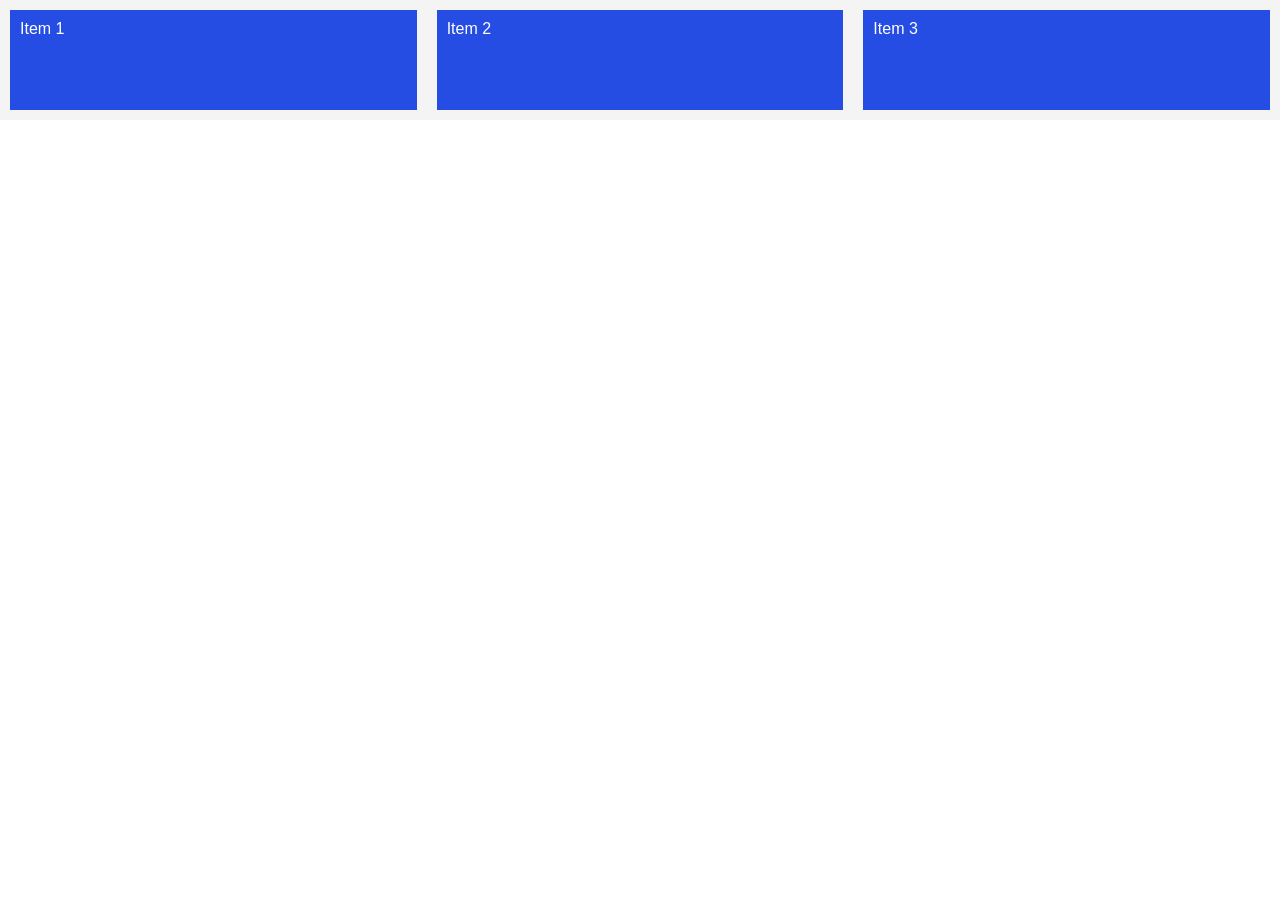
<file: FLEXBOX/index.html>
<!DOCTYPE html>
<html lang="en">
<head>
    <meta charset="UTF-8">
    <meta name="viewport" content="width=device-width, initial-scale=1.0">
    <title>FlexBox</title>
    <link rel="stylesheet" type="text/css" href="style.css">
</head>
<body>
   <div class="flex-container">
     <div class="item">Item 1</div>
     <div class="item">Item 2</div>
     <div class="item">Item 3</div>
    
   </div>
</body>
</html>
</file>
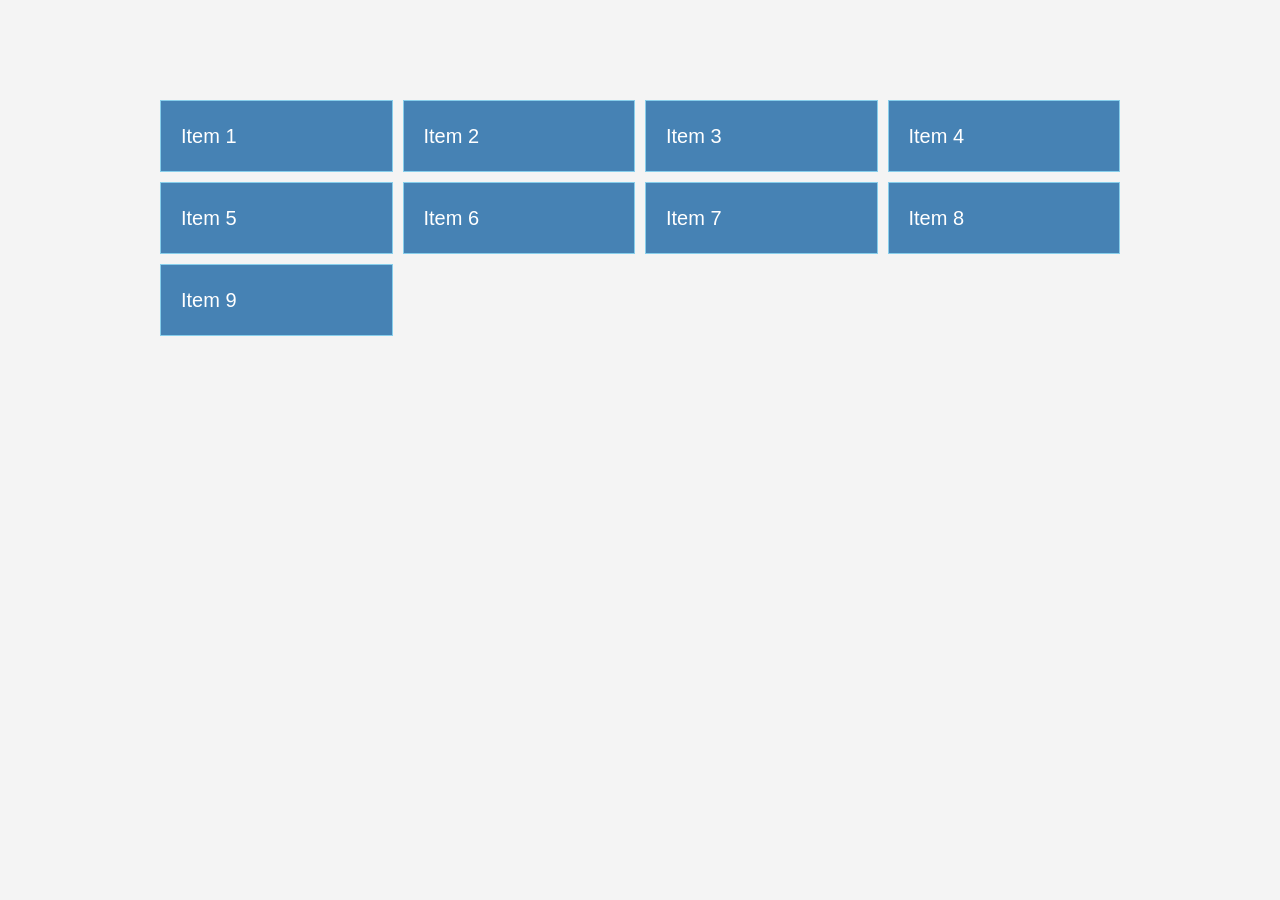
<file: CSS-GRID/grid.html>
<!DOCTYPE html>
<html lang="en">
<head>
    <meta charset="UTF-8">
    <meta name="viewport" content="width=device-width, initial-scale=1.0">
    <title>CSS-GRID</title>
    <link rel="stylesheet" type="text/css" href="grid.css">
</head>
<body>
    <div class="container"> 
        <div class="item">Item 1</div>
        <div class="item">Item 2</div>
        <div class="item">Item 3</div>
        <div class="item">Item 4</div>
        <div class="item">Item 5</div>
        <div class="item">Item 6</div>
        <div class="item">Item 7</div>
        <div class="item">Item 8</div>
        <div class="item">Item 9</div>

    </div>
</body>
</html>
</file>
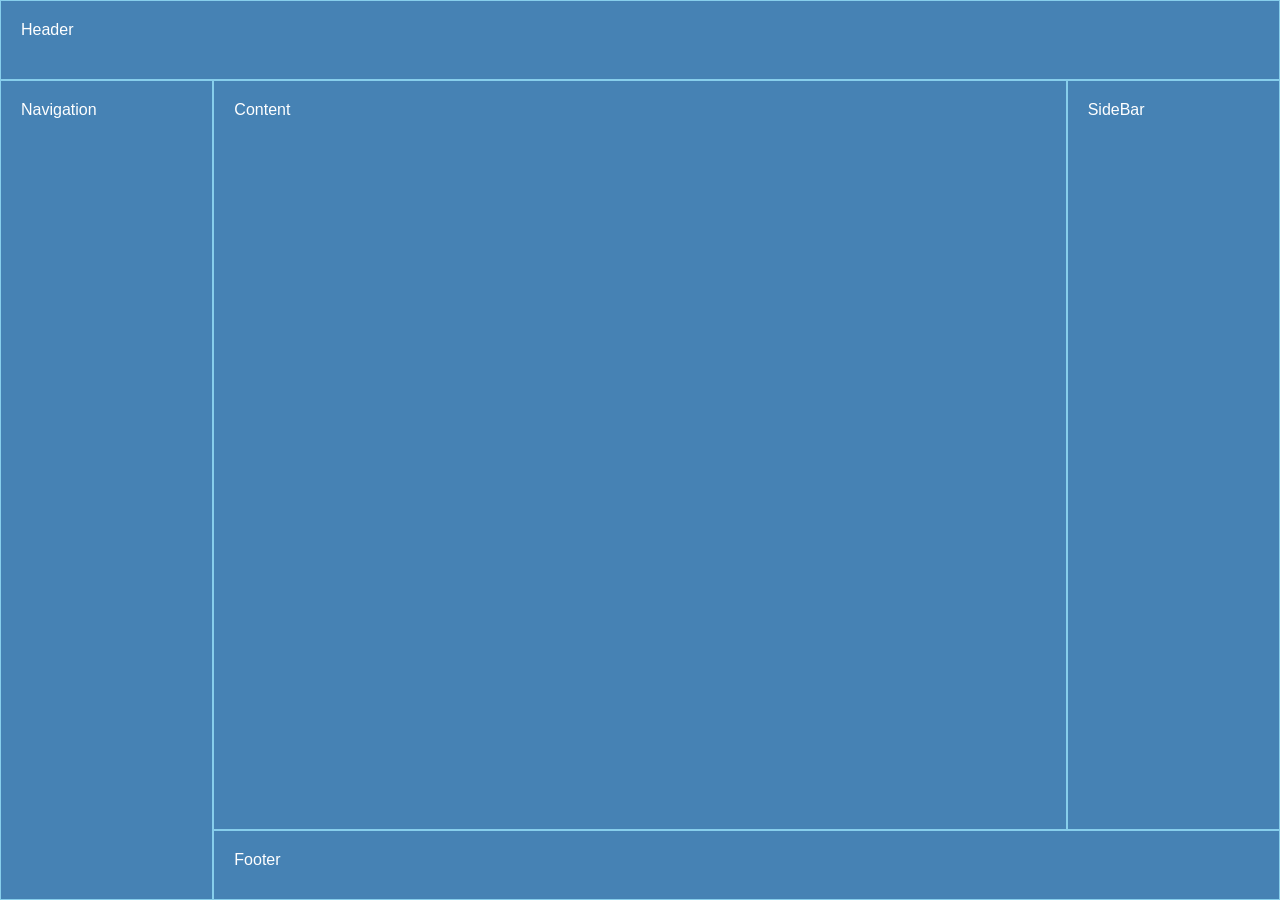
<file: CSS-GRID/grid2.html>
<!DOCTYPE html>
<html lang="en">
<head>
    <meta charset="UTF-8">
    <meta name="viewport" content="width=device-width, initial-scale=1.0">
    <title>GRID Template Areas</title>
    <link rel="stylesheet" type="text/css" href="grid2.css">
</head>
<body>
    <header>Header</header>
    <main>Content</main>
    <nav>Navigation</nav>
    <aside>SideBar</aside>
    <footer>Footer</footer>
    
</body>
</html>
</file>
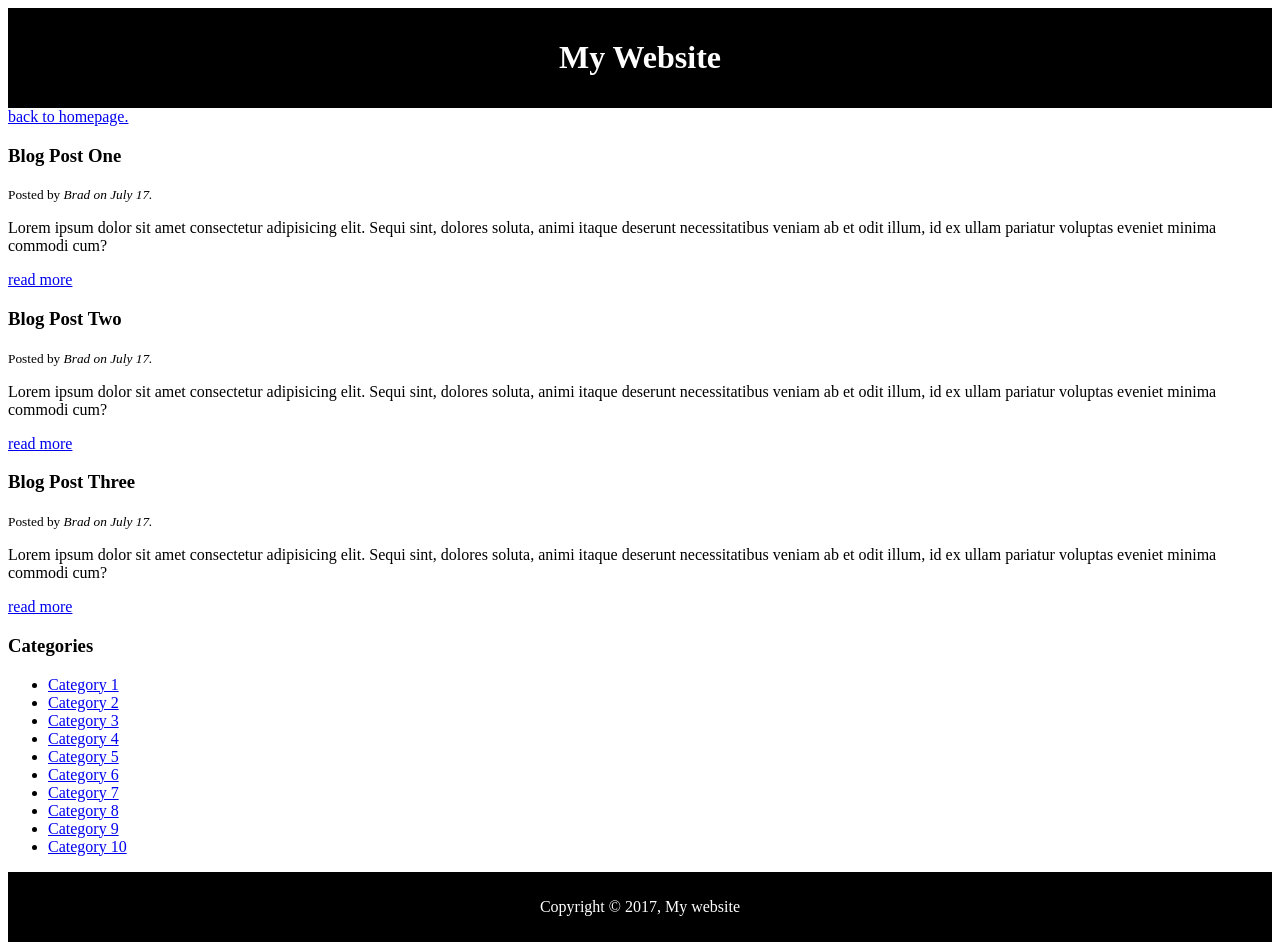
<file: HTML/blog.html>
<!DOCTYPE html>
<html lang="en">
<head>
    <meta charset="UTF-8">
    <meta name="description" content="Awesome blog by traversy media">
    <meta name ="keywords" content = "web design blog, web dev blog, traversy media">
    <title>My Blog</title>
    <style type=""text/css">

    #mainHeader{
        text-align:center;
        background-color:black;
        color:white;
        padding:10px;
    }

    #mainFooter{
        text-align:center;
        background-color:black;
        color:white;
        padding:10px;

    }
    </style>
</head>
<body>

    <!-- Semantic Tags -->

    <header id="mainHeader">  <!-- just a header -->
        <h1>My Website</h1>
    </header>
    <a href ="index.html"> back to homepage.</a>

    <section> <!-- the main area of the page-->
        <!-- since its a blog page so we're gonna have some articles and stuff-->
         <article class = "post">
            <h3>Blog Post One</h3>
            <small>Posted by <cite>Brad on July 17.</cite></small> 
            <!-- small tags are for sub content.-->
             <p> 
                Lorem ipsum dolor sit amet consectetur adipisicing elit. Sequi sint, dolores soluta, animi itaque deserunt necessitatibus veniam ab et odit illum, id ex ullam pariatur voluptas eveniet minima commodi cum?
             </p>
             <a href ="post.html">
                read more
             </a>

         </article>
         <article class = "post">
            <h3>Blog Post Two</h3>
            <small>Posted by <cite>Brad on July 17.</cite></small> 
            <!-- small tags are for sub content.-->
             <p> 
                Lorem ipsum dolor sit amet consectetur adipisicing elit. Sequi sint, dolores soluta, animi itaque deserunt necessitatibus veniam ab et odit illum, id ex ullam pariatur voluptas eveniet minima commodi cum?
             </p>
            <a href ="post.html"> 
                read more
            </a>
         </article>
         <article class = "post">
            <h3>Blog Post Three</h3>
            <small>Posted by <cite>Brad on July 17.</cite></small> 
            <!-- small tags are for sub content.-->
             <p> 
                Lorem ipsum dolor sit amet consectetur adipisicing elit. Sequi sint, dolores soluta, animi itaque deserunt necessitatibus veniam ab et odit illum, id ex ullam pariatur voluptas eveniet minima commodi cum?
             </p>
            <a href ="post.html">
                read more
            </a>
         </article>

    </section>

    <aside>
        <h3>Categories</h3>
        <nav>
        <ul>
            <li> <a href = "#">Category 1</a></li>
            <li> <a href = "#">Category 2</a></li>
            <li> <a href = "#">Category 3</a></li>
            <li> <a href = "#">Category 4</a></li>
            <li> <a href = "#">Category 5</a></li>
            <li> <a href = "#">Category 6</a></li>
            <li> <a href = "#">Category 7</a></li>
            <li> <a href = "#">Category 8</a></li>
            <li> <a href = "#">Category 9</a></li>
            <li> <a href = "#">Category 10</a></li>
            <!-- # means it'll remain on the same page-->
        </ul>
        </nav>
    </aside>

    <footer id="mainFooter">
        <p>Copyright &copy; 2017, My website</p>
    </footer>
    
</body>
</html>
</file>
<file: FLEXBOX/style.css>
*{
    box-sizing: border-box;
    margin:0;
    padding:0;
}
body{
    font-family: Arial, Helvetica, sans-serif;
}

.flex-container {
    display: flex;
    background: #f4f4f4;   
    /* Justify Content is always on main Axis */ 
    /* justify-content: start; */
    /* Align Items is alwats on Cross axis*/
    /* align-items:start;   */
     /*flex-wrap:wrap; -->   help with responsiveness */
}

.item {
    flex : 1;
    height: 100px;
    background: #254de4;
    color: #fff;
    margin: 10px;
    padding:10px;

    /* display:flex;
    justify-content : center;
    align-items: center;
    */ 
}

.item:nth-of-type(1){
}

.item:nth-of-type(2){
}

.item:nth-of-type(3){
}
</file>
<file: CSS-GRID/grid.css>
*{
    box-sizing:border-box;
    margin:0;
    padding:0;
}

body{
    font-family:'Open Sans', sans-serif;
    font-size: 16px;
    line-height:1.5;
    color:#333;
    background:#f4f4f4;
}

.container {
    max-width:960px;
    margin:100px auto;
    padding: 1-px;
    display : grid;
    /* grid-template-columns: 1fr 1fr; */
    grid-template-columns: repeat(auto-fill, minmax(200px, 1fr));
    gap:10px;
   /* column-gap: 10px;
    row-gap: 10px;  */
    /*grid-auto-rows: 200px; --> set this size regardless of content */
    /* grid-auto-rows: minmax(100px, auto);
    grid-template-rows: repeat(3, 1fr);  */
    /* align-items: stretch; stretches according to the one which has more content 
    align-items:  center;
    justify-content: end; 
    */
}

.item{
    background: steelblue;
    color:#fff;
    font-size:20px;
    padding:20px;
    border:skyblue 1px solid;
}

/*
.item:nth-of-type(2){
    height:100px;
    width:100px;
    align-self:end;
    justify-self:content;
}


 .item:nth-of-type(1) {
    background:black;
    /*
    grid-column-start: 1;
    grid-column-end:3;
    grid-column: 1 / span 2;
    
    grid-column: 1 / 3;
 }

 .item:nth-of-type(3) {
    background:black;
    /*
    grid-column-start: 1;
    grid-column-end:3;
    grid-column: 1 / span 2;
    
    grid-row: 2 / 4;
 }

 .item:nth-of-type(4) {
    background:black;
    /*
    grid-column-start: 1;
    grid-column-end:3;
    grid-column: 1 / span 2;
    
    grid-row: 2 / 4;
 }
 */

 @media(max-width: 500px){
    .container{
        grid-template-columns: 1fr;
    }
}
</file>
<file: CSS-GRID/grid2.css>
*{
    box-sizing:border-box;
    padding:0;
    margin:0;
}

body{
    font-family:'Open Sans' , sans-serif;
    font-size: 16px;
    height: 100vh;
    display: grid;
    grid-template-areas: 'header header header'
    'nav content sidebar'
    'nav footer footer'; /* text representation
    of how we want our Layout */
    grid-template-columns : 1fr 4fr 1fr;
    grid-template-rows: 80px 1fr 70px;
}

header,
footer,
main,
nav,
aside {
    background: steelblue;
    color:white;
    padding:20px;
    border: skyblue 1px solid;
}

header{
  grid-area: header;
}

nav{
   grid-area: nav; 
}

main{
    grid-area: content;
}
aside{
   grid-area: sidebar; 
}

footer{
    grid-area: footer;
}
</file>
